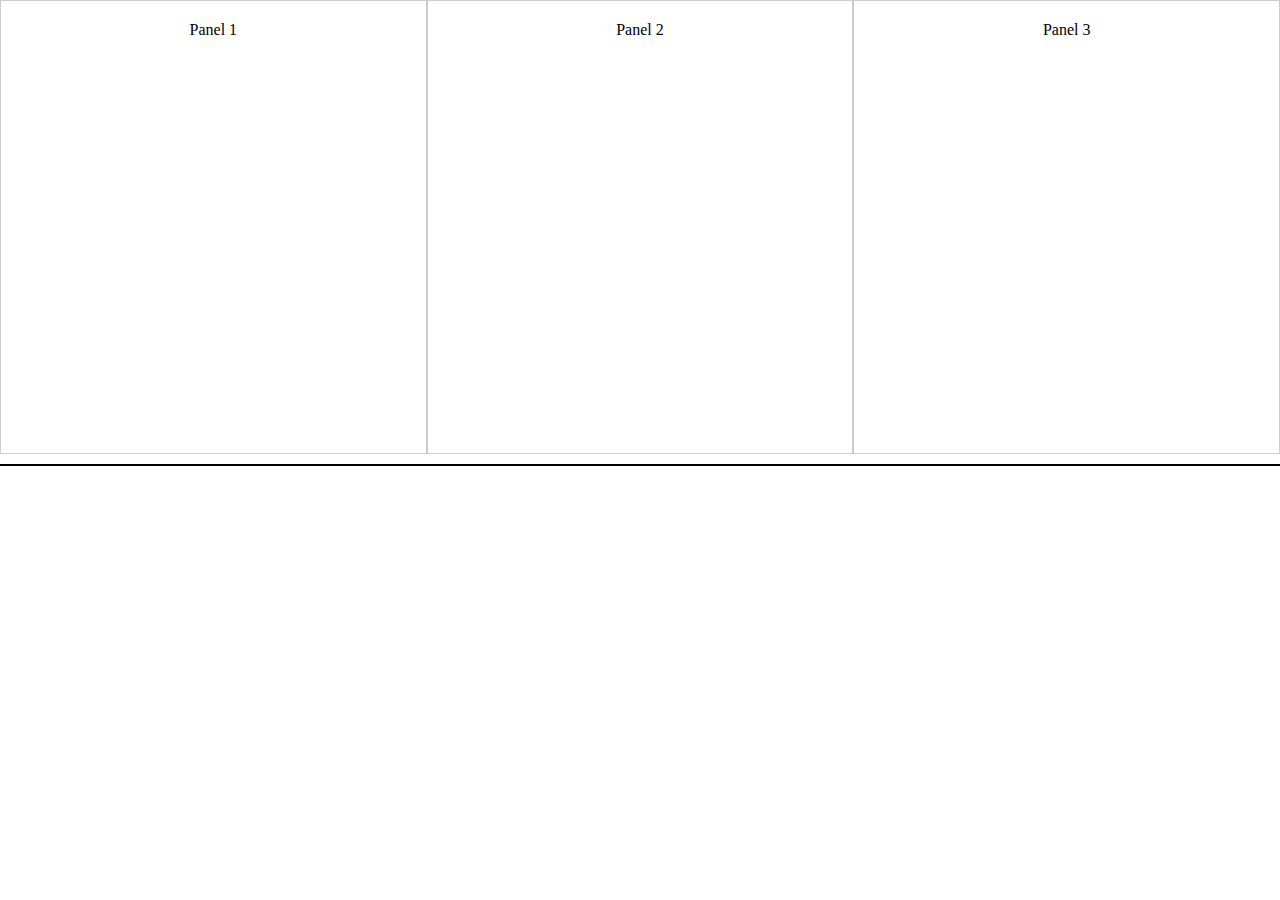
<file: halaman2/oriental/index.html>
<!DOCTYPE html>
<html lang="en">
<head>
    <meta charset="UTF-8">
    <meta name="viewport" content="width=device-width, initial-scale=1.0">
    <title>Mobile Design</title>
    <style>
        body{
          margin: 0;
          padding: 0;
          overflow: auto;
        }

        .main{
        overflow: auto;
        position: absolute;
        background-image: url('assets/layer8/bg.png');
        background-repeat: no-repeat;
        background-position: center;
        background-size: 100% 100%;
        width: 200%;
        height: 200%;
        }

        .pillar{
            position: fixed;
            background-image: url('assets/layer10/tihang.png');
            background-repeat: no-repeat ;
            background-size: contain;
            top: -300px;
            right: 200px;
            left: 2000px;
            bottom: 20px;
            width: 200px;
            height: 200px;
        }

        /* @media only screen and (orientation:landscape){
            .main{
                height: 300vh;
                width: 300vw;
                background-size: cover;
            }
        } */

        @media (max-width: 764px){
            .main{
                height: 300vh;
                width: 300vw;
                background-size: cover;
            }
        }


        .container {
    display: grid;
    grid-template-columns: 1fr 1fr 1fr; /* Tiga kolom untuk tiga panel */
    height: 100vh;
}

.panel {
    border: 1px solid #ccc;
    padding: 20px;
    cursor: pointer;
    text-align: center;
}

.panel-content {
    grid-column: span 3; /* Konten mengambil seluruh baris */
    padding: 20px;
    border-top: 2px solid #000;
    margin-top: 10px;
}

    </style>
</head>
<body>
    <!-- <div class="main">
        <div class="pillar"></div>
    </div> -->

    <div class="container">
        <div class="panel" id="panel1" onclick="showPanel(1)">Panel 1</div>
        <div class="panel" id="panel2" onclick="showPanel(2)">Panel 2</div>
        <div class="panel" id="panel3" onclick="showPanel(3)">Panel 3</div>
        <div class="panel-content" id="content">
            <!-- Konten yang akan diubah -->
        </div>
    </div>
    <script>
        function showPanel(panelNumber) {
    const content = document.getElementById('content');
    switch(panelNumber) {
        case 1:
            content.innerHTML = "<p>Konten untuk Panel 1</p>";
            break;
        case 2:
            content.innerHTML = "<p>Konten untuk Panel 2</p>";
            break;
        case 3:
            content.innerHTML = "<p>Konten untuk Panel 3</p>";
            break;
        default:
            content.innerHTML = "<p>Pilih salah satu panel.</p>";
    }
}
    </script>
</body>
</html>
</file>
